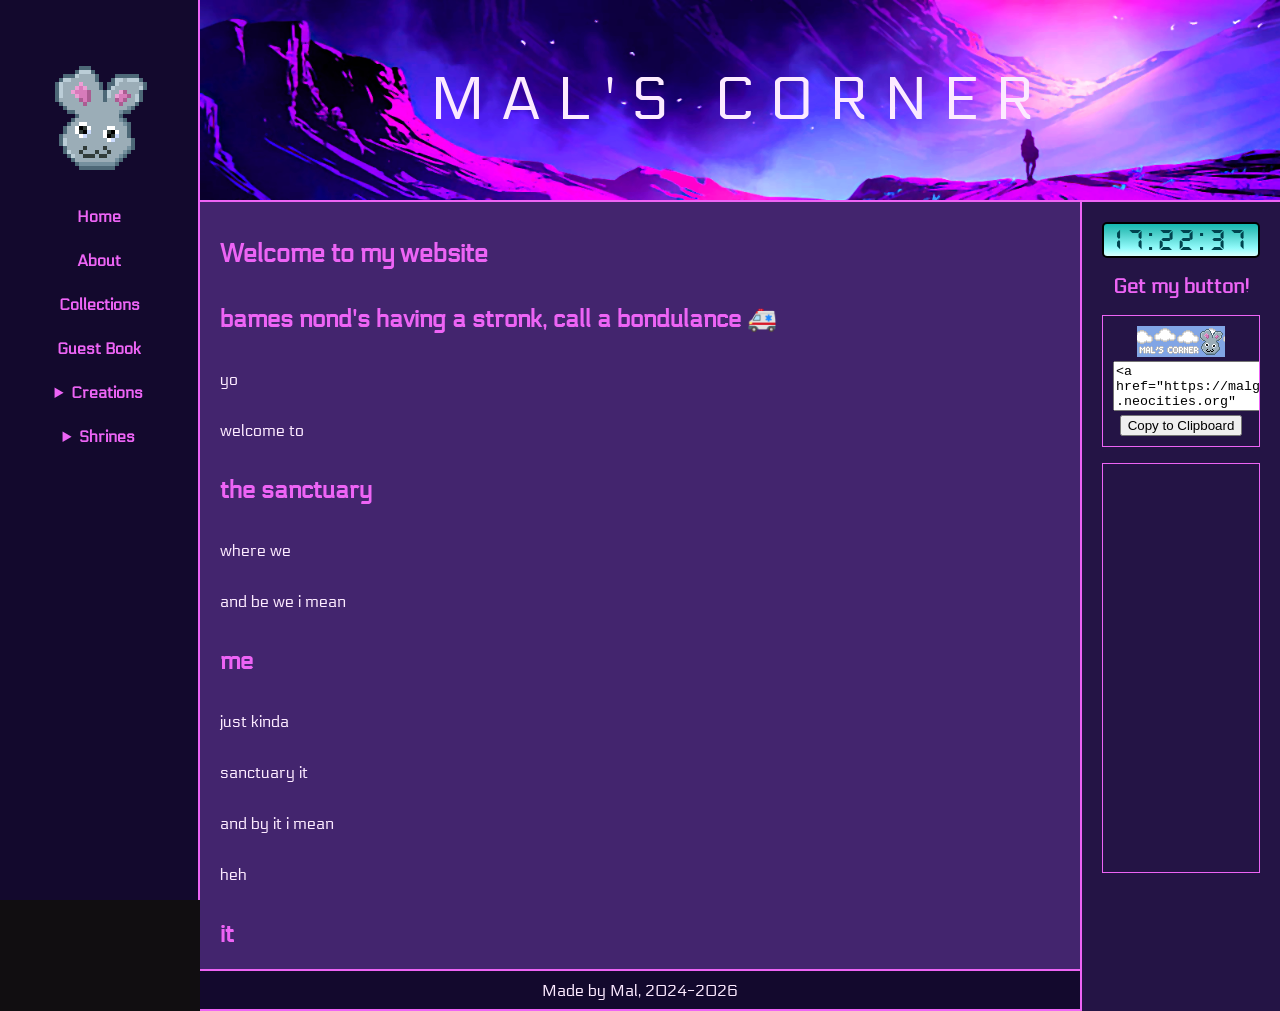
<file: public/index.html>
<!DOCTYPE html>
<html>
  <head>
    <meta charset="UTF-8">
    <meta name="viewport" content="width=device-width, initial-scale=1.0">
    <title>Mal's Corner</title>
    
    <meta name="viewport" content="width=device-width, initial-scale=1">
    <meta name="description" content="Personal website of Mal">
    
    <meta property="og:site_name" content="Mal's Corner">
    <meta property="og:title" content="Mal's Corner">
    <meta property="og:description" content="Personal website of Mal">
    <meta property="og:image" content="Images/bunny.png">
    
    
    <link href="style.css" rel="stylesheet" type="text/css" media="all">
    <link rel="icon" type="image/x-icon" href="Images/bunny.png">
    <script src="script.js" defer></script>

  </head>
  <body>
        
        <div id="container">
            <div id="headerArea">
                <div id="header"><p>MAL'S CORNER</p></div>
                <nav id="navbar">
                    <ul>
                        <li><img src="Images/bunny.png" alt="bunny"></li>
                        <li><a href="index.html">Home</a></li>
                        <li><a href="aboutme.html">About</a></li>
                        <li><a href="collections.html">Collections</a></li>
                        <li><a href="guestbook.html">Guest Book</a></li>
                        <li>
                            <details>
                                <summary>Creations</summary>
                                <ul>
                                    <li>Games</li>
                                    <li>Art</li>
                                </ul>
                            </details>
                        </li>
                        <li>
                            <details>
                                <summary>Shrines</summary>
                                <ul>
                                    <li>Monster Hunter</li>
                                </ul>
                            </details>
                        </li>
                    </ul>
                </nav>
            </div>

            <div id="flex">
            
                <main>
                    <h1>Welcome to my website</h1>
                    <h2>bames nond's having a stronk, call a bondulance 🚑</h2>

                    <p>yo</p>
                    <p>welcome to</p>
                    <h2>the sanctuary</h2>
                    <p>where we</p>
                    <p>and be we i mean</p>
                    <h2>me</h2>
                    <p>just kinda</p>
                    <p>sanctuary it</p>
                    <p>and by it i mean</p>
                    <p>heh</p>
                    <h2>it</h2>

                    <footer id="footer">Made by Mal, 2024-2026</footer>
                </main>
                
                <aside id="rightSidebar">
                    <div id="clock"></div>
                    <center><h2>Get my button!</h2></center>
                    <div class="box" style="resize: none; text-align: center;">
                        <a href="https://malgdon.neocities.org"><img src="Images/malscorner.png" alt="My Button" class="btn-88x31"></a> 
                        <br>
                        <textarea readonly wrap="soft" style="height: 50px; resize: none" id="ButtonLink">&lt;a href="https://malgdon.neocities.org" target="_blank"&gt;&lt;img src="https://malgdon.neocities.org/Images/malscorner.png" alt="Mal's Corner"&gt;&lt;/a&gt;</textarea>
                        <br>
                        <button onclick="copyButtonLink()">Copy to Clipboard</button>
                    </div>

                    <br>

                    <iframe src="https://www5.cbox.ws/box/?boxid=961754&boxtag=Ivpzaa" allowtransparency="yes" allow="autoplay" frameborder="0" marginheight="1" marginwidth="0" scrolling="auto" class="chatbox"></iframe>	
                </aside>
                
            </div>
            
        </div>
        
  </body>
</html>
</file>
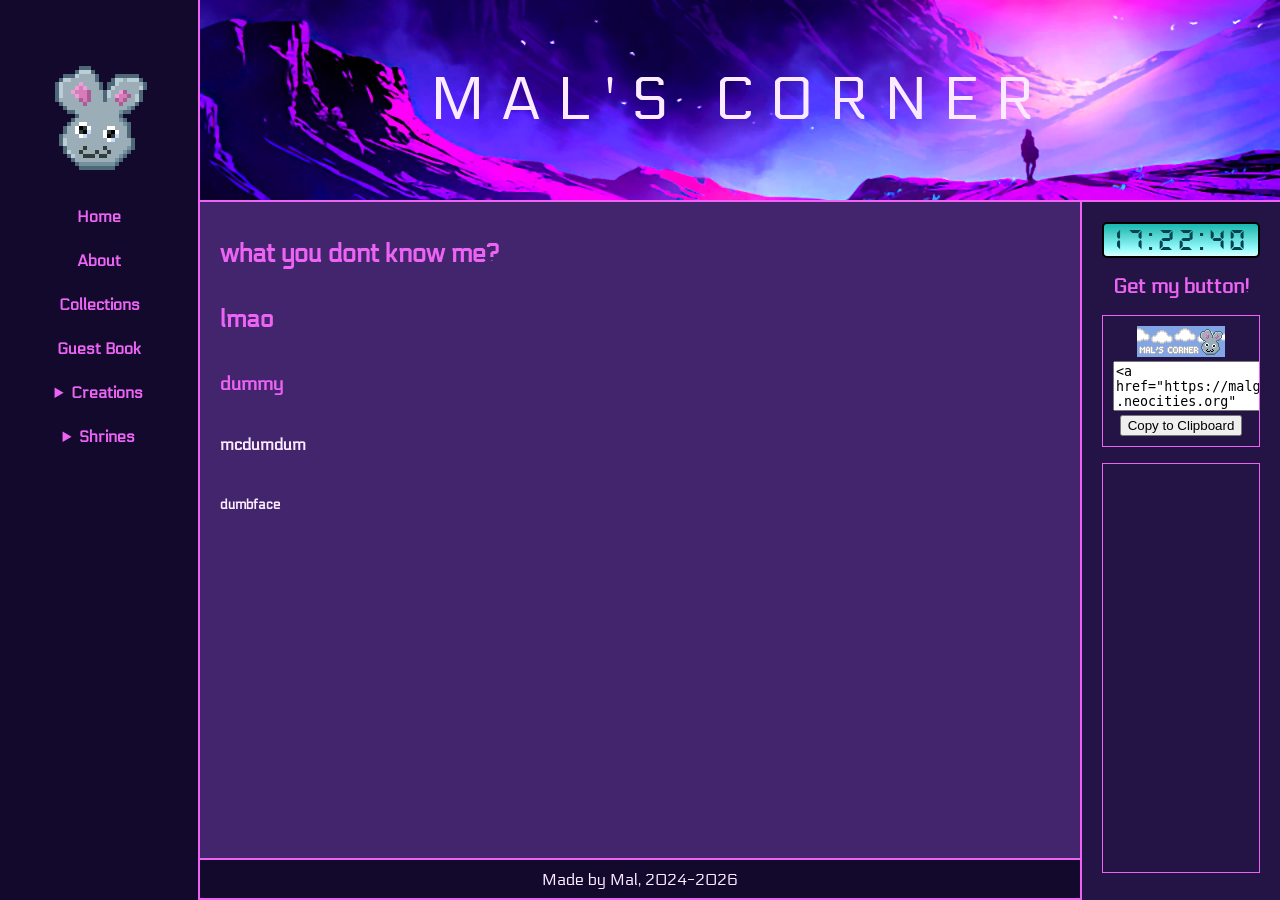
<file: public/aboutme.html>
<!DOCTYPE html>
<html>
  <head>
    <meta charset="UTF-8">
    <meta name="viewport" content="width=device-width, initial-scale=1.0">
    <title>Mal's Corner</title>
    
    <meta name="viewport" content="width=device-width, initial-scale=1">
    <meta name="description" content="Personal website of Mal">
    
    <meta property="og:site_name" content="Mal's Corner">
    <meta property="og:title" content="Mal's Corner">
    <meta property="og:description" content="Personal website of Mal">
    <meta property="og:image" content="Images/bunny.png">
    
    
    <link href="style.css" rel="stylesheet" type="text/css" media="all">
    <link rel="icon" type="image/x-icon" href="Images/bunny.png">
    <script src="script.js" defer></script>

  </head>
  <body>
        
        <div id="container">
            <div id="headerArea">
                <div id="header"><p>MAL'S CORNER</p></div>
                <nav id="navbar">
                    <ul>
                        <li><img src="Images/bunny.png" alt="bunny"></li>
                        <li><a href="index.html">Home</a></li>
                        <li><a href="aboutme.html">About</a></li>
                        <li><a href="collections.html">Collections</a></li>
                        <li><a href="guestbook.html">Guest Book</a></li>
                        <li>
                            <details>
                                <summary>Creations</summary>
                                <ul>
                                    <li>Games</li>
                                    <li>Art</li>
                                </ul>
                            </details>
                        </li>
                        <li>
                            <details>
                                <summary>Shrines</summary>
                                <ul>
                                    <li>Monster Hunter</li>
                                </ul>
                            </details>
                        </li>
                    </ul>
                </nav>
            </div>

            <div id="flex">
            
                <main>
                    <h1>what you dont know me?</h1>
                    <h2>lmao</h2>
                    <h3>dummy</h3>
                    <h4>mcdumdum</h4>
                    <h5>dumbface</h5>



                    <footer id="footer">Made by Mal, 2024-2026</footer>
                </main>
                
                <aside id="rightSidebar">
                    <div id="clock"></div>

                    <center><h2>Get my button!</h2></center>
                    <div class="box" style="resize: none; text-align: center;">
                        <a href="https://malgdon.neocities.org"><img src="Images/malscorner.png" alt="My Button" class="btn-88x31"></a> 
                        <br>
                        <textarea readonly wrap="soft" style="height: 50px; resize: none" id="ButtonLink">&lt;a href="https://malgdon.neocities.org" target="_blank"&gt;&lt;img src="https://malgdon.neocities.org/Images/malscorner.png" alt="Mal's Corner"&gt;&lt;/a&gt;</textarea>
                        <br>
                        <button onclick="copyButtonLink()">Copy to Clipboard</button>
                    </div>

                    <br>

                    <iframe src="https://www5.cbox.ws/box/?boxid=961754&boxtag=Ivpzaa" allowtransparency="yes" allow="autoplay" frameborder="0" marginheight="1" marginwidth="0" scrolling="auto" class="chatbox"></iframe>	
                </aside>
                
            </div>

        </div>
        
  </body>
</html>
</file>
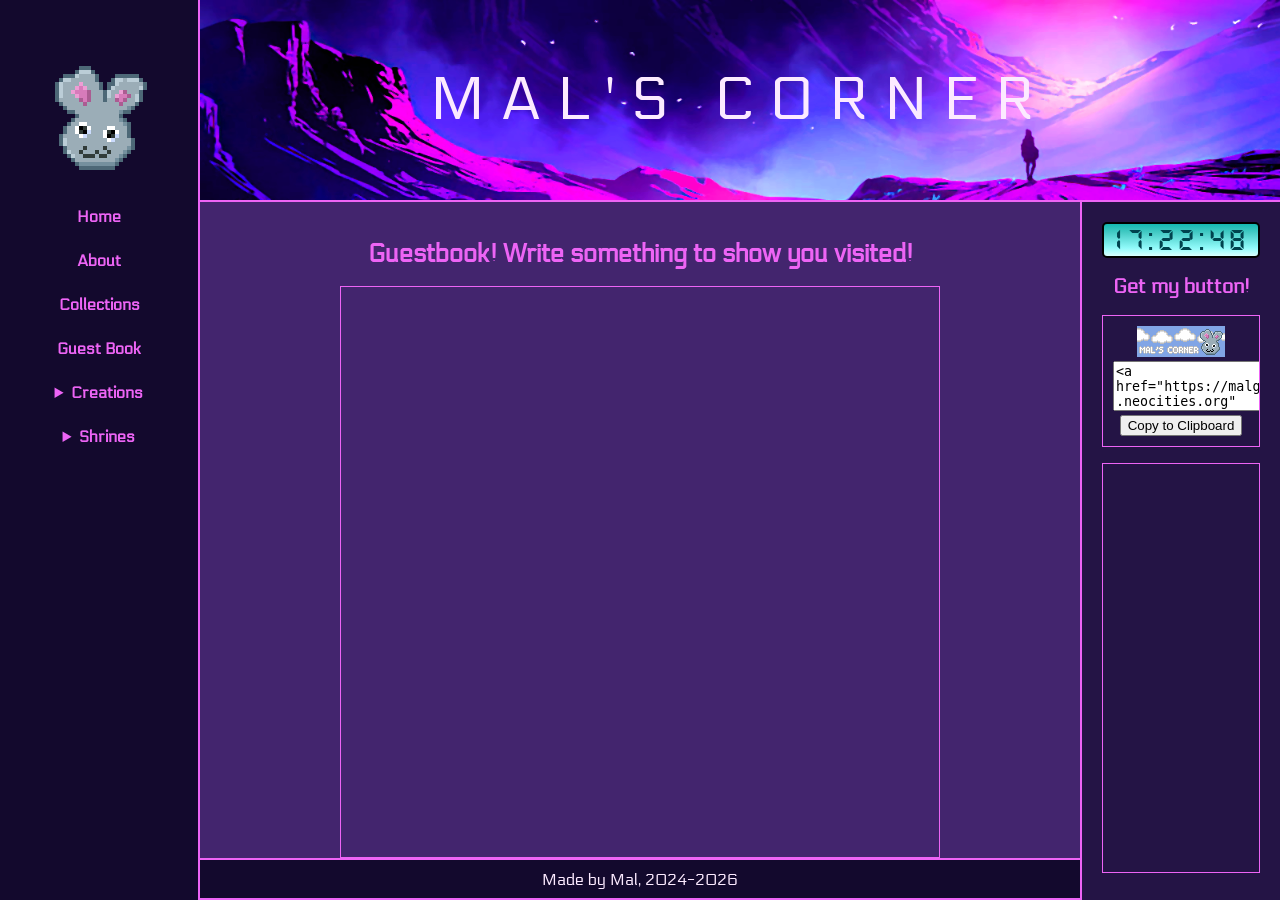
<file: public/guestbook.html>
<!DOCTYPE html>
<html>
  <head>
    <meta charset="UTF-8">
    <meta name="viewport" content="width=device-width, initial-scale=1.0">
    <title>Mal's Corner</title>
    
    <meta name="viewport" content="width=device-width, initial-scale=1">
    <meta name="description" content="Personal website of Mal">
    
    <meta property="og:site_name" content="Mal's Corner">
    <meta property="og:title" content="Mal's Corner">
    <meta property="og:description" content="Personal website of Mal">
    <meta property="og:image" content="Images/bunny.png">
    
    
    <link href="style.css" rel="stylesheet" type="text/css" media="all">
    <link rel="icon" type="image/x-icon" href="Images/bunny.png">
    <script src="script.js" defer></script>

  </head>
  <body>
        
        <div id="container">
            <div id="headerArea">
                <div id="header"><p>MAL'S CORNER</p></div>
                <nav id="navbar">
                    <ul>
                        <li><img src="Images/bunny.png" alt="bunny"></li>
                        <li><a href="index.html">Home</a></li>
                        <li><a href="aboutme.html">About</a></li>
                        <li><a href="collections.html">Collections</a></li>
                        <li><a href="guestbook.html">Guest Book</a></li>
                        <li>
                            <details>
                                <summary>Creations</summary>
                                <ul>
                                    <li>Games</li>
                                    <li>Art</li>
                                </ul>
                            </details>
                        </li>
                        <li>
                            <details>
                                <summary>Shrines</summary>
                                <ul>
                                    <li>Monster Hunter</li>
                                </ul>
                            </details>
                        </li>
                    </ul>
                </nav>
            </div>

            <div id="flex">
            
                <main style="align-items: center; flex-direction: column; display: flex;">
                    <h1>Guestbook! Write something to show you visited!</h1>
                    <iframe aria-label="Guestbook" id="guestbook" src="http://users4.smartgb.com/g/g.php?a=s&i=g44-83476-af" frameborder="1" class="guestbook"></iframe>

                    <footer id="footer">Made by Mal, 2024-2026</footer>
                </main>
                
                <aside id="rightSidebar">
                    <div id="clock"></div>

                    <center><h2>Get my button!</h2></center>
                    <div class="box" style="resize: none; text-align: center;">
                        <a href="https://malgdon.neocities.org"><img src="Images/malscorner.png" alt="My Button" class="btn-88x31"></a> 
                        <br>
                        <textarea readonly wrap="soft" style="height: 50px; resize: none" id="ButtonLink">&lt;a href="https://malgdon.neocities.org" target="_blank"&gt;&lt;img src="https://malgdon.neocities.org/Images/malscorner.png" alt="Mal's Corner"&gt;&lt;/a&gt;</textarea>
                        <br>
                        <button onclick="copyButtonLink()">Copy to Clipboard</button>
                    </div>

                    <br>

                    <iframe src="https://www5.cbox.ws/box/?boxid=961754&boxtag=Ivpzaa" allowtransparency="yes" allow="autoplay" frameborder="1" marginheight="1" marginwidth="0" scrolling="auto" class="chatbox"></iframe>	
                </aside>
                
            </div>

        </div>
        
  </body>
</html>
</file>
<file: public/style.css>
:root {
                --header-image: url('Images/banner.png');

                --border-color: #ED64F5;

            }

            @font-face {
                font-family: Electrolize;
                src: url('Fonts/Electrolize-Regular.ttf');
            }

            @font-face {
                font-family: DS-Digital;
                src: url('Fonts/DS-DIGIB.TTF');
                font-style:normal;
                font-weight: normal;
            }

            body {
                font-family: 'Electrolize', sans-serif;
                margin: 0;
                background-color: #110e11;
                background-size: 65px;
                color: #fceaff;
            }

            * {
                box-sizing: border-box;
                cursor: url('Images/cursor.png'), auto;
            }

            #container {
                margin-left: 200px;
                max-width: calc(100% - 200px); 
                background-color: #13092D;
                min-height: 100vh;
                display: flex;
                flex-direction: column;
            }

            #container a {
                color: #ED64F5;
                font-weight: bold;
            }

            #header {
                width: 100%;
                background-color: #5e4e8c;
                height: 200px;
                background-image: var(--header-image);
                background-size: cover;
                font-size: 60px;
                display: flex;
                text-align: center;
                align-items: center;
                justify-content: center;
                letter-spacing: 15px;
                text-transform: uppercase;
            }

           #navbar {
                position: fixed;
                left: 0;
                top: 0;
                width: 200px;
                height: 100vh;
                background-color: #13092D;
                padding-top: 20px;
                z-index: 1000;
                border-right: 2px solid var(--border-color);
            }
            
            #navbar ul {
                display: flex;
                flex-direction: column;
                padding: 20px;
                margin: 0;
                list-style-type: none;
                gap: 15px;
            }

            #navbar li {
                padding-top: 10px;
                text-align: center;
                color: #ED64F5;
                font-weight: 800;
            }

            #navbar li:hover {
                color: #a49cba;
            }

            #navbar li a {
                text-decoration: none;
            }

            #navbar li a:hover {
                color: #a49cba;
            }

            #flex {
                display: flex;
                flex: 1;
            }

            #clock {
                display: flex;
                justify-content: center; 
                align-items: center; 
                text-align: center;
                background: linear-gradient(180deg,rgba(20, 186, 178, 1) 0%, rgba(66, 201, 195, 1) 25%, rgba(145, 250, 250, 1) 75%, rgba(217, 255, 255, 1) 100%);
                color: rgb(0, 67, 78);
                font-size: 2rem;
                letter-spacing: 4px;
                width: 100%;
                overflow: hidden;
                border: 2px black solid;
                border-radius: 5px;
                font-family: 'DS-Digital', sans-serif;
            }

            aside {
                background-color: #241445;
                width: 200px;
                padding: 20px;
                min-width: 200px;
                flex-shrink: 0;
                font-size: smaller;
                border-left: 2px solid var(--border-color);
                border-top: 2px solid var(--border-color);
            }

            main {
                background-color: #43256E;
                flex: 1;
                padding: 20px;
                order: 1;
                display: flex;
                flex-direction: column;
                border-top: 2px solid var(--border-color);
                border-bottom: 2px solid var(--border-color);
            }

            #rightSidebar {
                order: 2;
                width: 15%;
            }

            footer {
                background-color: #13092D;
                width: 100%;
                height: 40px;
                padding: 10px;
                text-align: center;
                border-top: 2px solid var(--border-color);
                margin-top: auto;
                margin-left: -20px;
                margin-right: -20px;
                margin-bottom: -20px;
                width: calc(100% + 40px);
            }

            h1,h2,h3 {
                color: #ED64F5;
            }

            h1 {
                font-size: 25px;
            }

            strong {
                color: #ED64F5;
            }

            .box {
                background-color: #241445;
                border: 1px solid #ED64F5;
                padding: 10px;
                resize: vertical;
                overflow: auto;
                min-height: 100px;
            }
            
            .btn-88x31{
              width: 88px;
              height: 31px;
            }

            .chatbox{
                width: 100%;
                height: 410px;
                border: 1px solid #ED64F5;
            }

            .guestbook{
                width: 600px; 
                height: 100%;
                border: 1px solid #ED64F5;
            }

            @media only screen and (max-width: 800px) {
                
                #navbar {
                    position: relative;
                    width: 100%;
                    height: auto;
                    border-right: none;
                    border-bottom: 2px solid #ED64F5;
                }

                #navbar ul {
                    flex-direction: row;
                    justify-content: center;
                    gap: 20px;
                }

                #container {
                    margin-left: 0;
                    max-width: 100%;
                }

                #flex {
                    flex-direction: column;
                }

                aside {
                    width: 100%;
                    order: 2;
                }

                main {
                    order: 1;
                }
            }
</file>
